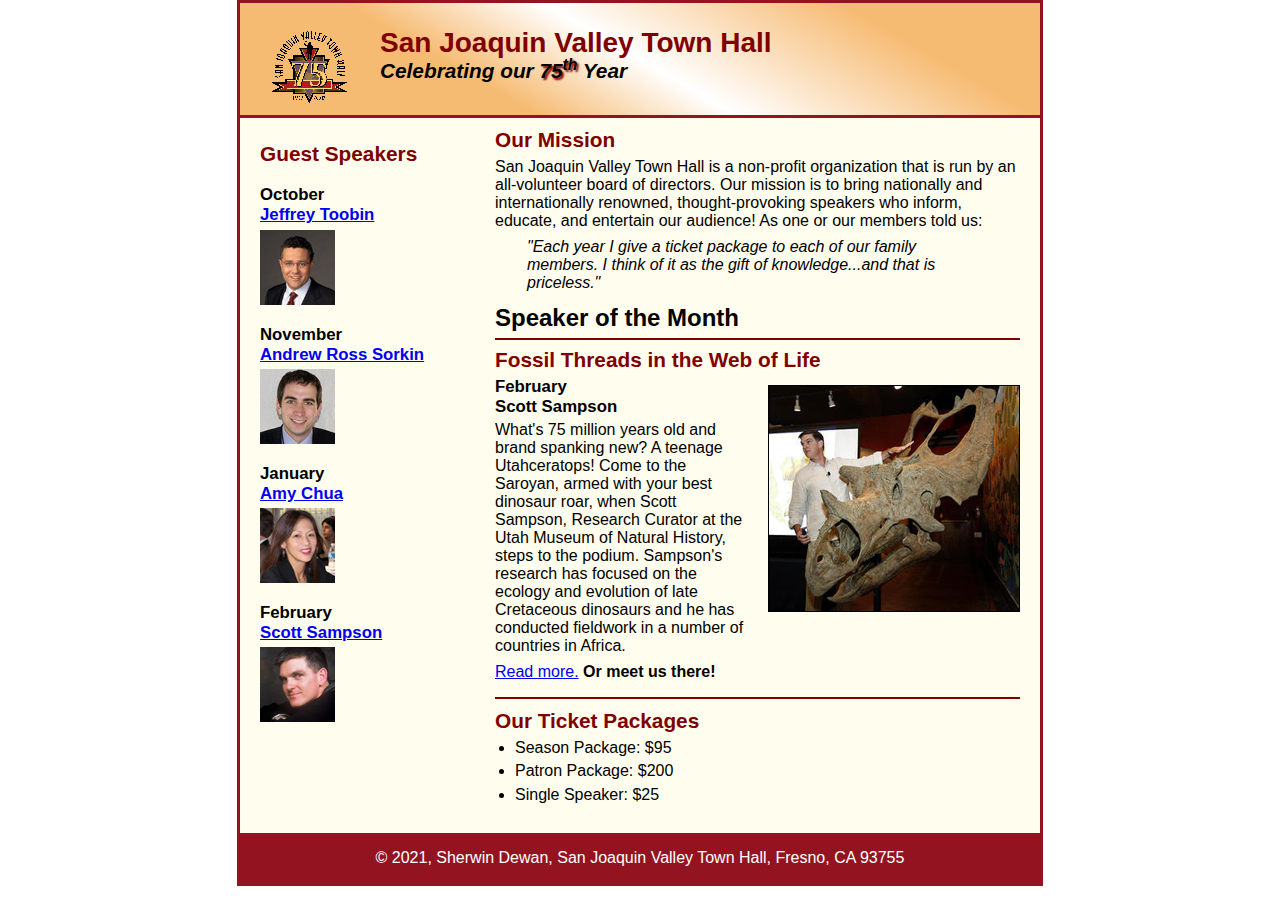
<file: index.html>
<!DOCTYPE html>

<html lang="en">

<head>
	<meta charset="utf-8">
	<title>San Joaquin Valley Town Hall</title>
	<link rel="shortcut icon" href="images/favicon.ico">
	<link rel="stylesheet" href="styles/normalize.css">
	<link rel="stylesheet" href="styles/main.css">
</head>

<body>

  <header>
		<img src="images/town_hall_logo.gif" alt="Town Hall logo" height="80">
		<h2>San Joaquin Valley Town Hall</h2>
		<h3>Celebrating our <span class="shadow">75<sup>th</sup></span> Year</h3>
	</header>	
 	<main>
	  <section>
		<h2>Our Mission</h2>
		<p>San Joaquin Valley Town Hall is a non-profit organization that is run by an 
			all-volunteer board of directors. Our mission is to bring nationally and 
			internationally renowned, thought-provoking speakers who inform, educate, 
			and entertain our audience! As one or our members told us:</p>
		
		<blockquote><em>"Each year I give a ticket package to each of our family members. 
			I think of it as the gift of knowledge...and that is priceless."</em></blockquote>
	  
		<h1>Speaker of the Month</h1>
		<article>
			<h2>Fossil Threads in the Web of Life</h2>
			<img src="images/sampson_dinosaur.jpg" alt="Scott Sampson with dinosaur">
			<h3>February<br>
			Scott Sampson</h3>
			<p>What's 75 million years old and brand spanking new? A teenage Utahceratops! 
			Come to the Saroyan, armed with your best dinosaur roar, when Scott Sampson, Research 
			Curator at the Utah Museum of Natural History, steps to the podium. Sampson's research 
			has focused on the ecology and evolution of late Cretaceous dinosaurs and he has conducted 
			fieldwork in a number of countries in Africa.</p>
			<p><a href="speakers/c6_sampson.html">Read more.</a>&nbsp;<b>Or meet us there!</b></p>
		</article>

		<h2>Our Ticket Packages</h2>
		<ul>
			<li>Season Package: $95</li>
			<li>Patron Package: $200</li>
			<li>Single Speaker: $25</li>
		</ul>
	  </section>
	  
	  <aside>
		<h1>Guest Speakers</h1>
		<h3>October<br><a href="speakers/toobin.html">Jeffrey Toobin</a></h3>
		<img src="images/toobin75.jpg" alt="Jeffrey Toobin photo">
		<h3>November<br><a href="speakers/sorkin.html">Andrew Ross Sorkin</a></h3>
		<img src="images/sorkin75.jpg" alt="Andrew Ross Sorkin photo">
		<h3>January<br><a href="speakers/chua.html">Amy Chua</a></h3>
		<img src="images/chua75.jpg" alt="Amy Chua photo">
		<h3>February<br><a href="speakers/c6_sampson.html">Scott Sampson</a></h3>
		<img src="images/sampson75.jpg" alt="Scott Sampson photo">
	  </aside>
  	</main>
	<footer>
		<p>&copy; 2021, Sherwin Dewan, San Joaquin Valley Town Hall, Fresno, CA 93755</p>
	</footer>
</body>
</html>
</file>
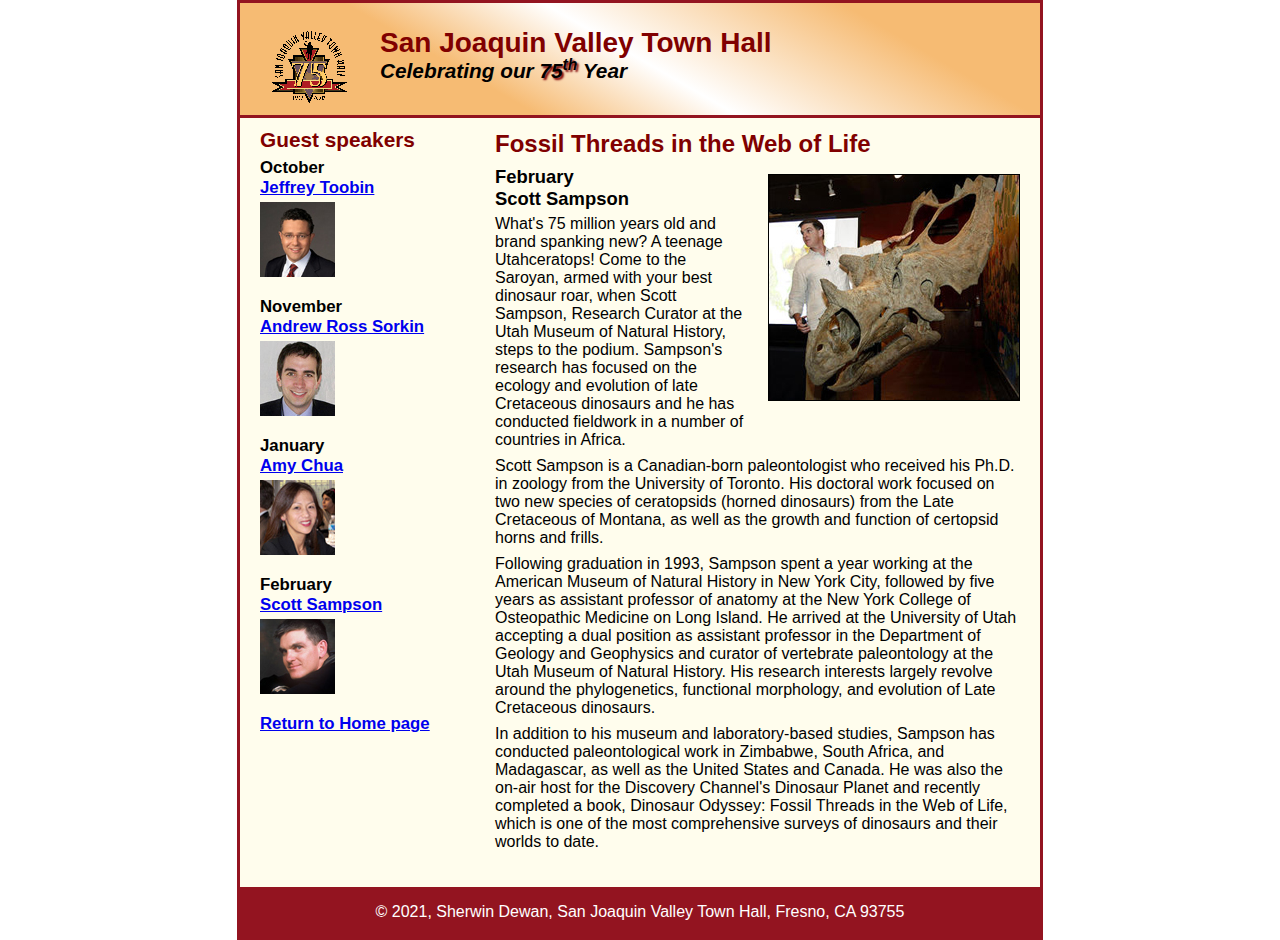
<file: speakers/c6_sampson.html>
<!DOCTYPE html>
<html lang="en">

<head>
	<meta charset="utf-8">
	<title>San Joaquin Valley Town Hall</title>
	<link rel="shortcut icon" href="favicon.ico">
	<link rel="stylesheet" href="../styles/normalize.css">
	<link rel="stylesheet" href="../styles/c6_speaker.css">
</head>

<body>
	<header>
		<img src="../images/town_hall_logo.gif" alt="Town Hall logo" height="80">
		<h2>San Joaquin Valley Town Hall</h2>
		<h3>Celebrating our <span class="shadow">75<sup>th</sup></span> Year</h3>
	</header>
	<main>
		<section>
			<h1>Fossil Threads in the Web of Life</h1>
			<article>
				<img src="../images/sampson_dinosaur.jpg" alt="Scott Sampson with dinosaur">
				<h2>February<br>Scott Sampson</h2>
				<p>What's 75 million years old and brand spanking new? A teenage Utahceratops! Come to the 
				   Saroyan, armed with your best dinosaur roar, when Scott Sampson, Research Curator at the 
				   Utah Museum of Natural History, steps to the podium. Sampson's research has focused on the 
				   ecology and evolution of late Cretaceous dinosaurs and he has conducted fieldwork in a number 
				   of countries in Africa.</p>
				<p>Scott Sampson is a Canadian-born paleontologist who received his Ph.D. in zoology from the 
				   University of Toronto. His doctoral work focused on two new species of ceratopsids (horned 
				   dinosaurs) from the Late Cretaceous of Montana, as well as the growth and function of certopsid 
				   horns and frills.</p>
				<p>Following graduation in 1993, Sampson spent a year working at the American Museum of Natural 
				   History in New York City, followed by five years as assistant professor of anatomy at the New 
				   York College of Osteopathic Medicine on Long Island. He arrived at the University of Utah 
				   accepting a dual position as assistant professor in the Department of Geology and Geophysics 
				   and curator of vertebrate paleontology at the Utah Museum of Natural History. His research 
				   interests largely revolve around the phylogenetics, functional morphology, and evolution of 
				   Late Cretaceous dinosaurs.</p>
				<p>In addition to his museum and laboratory-based studies, Sampson has conducted paleontological 
				   work in Zimbabwe, South Africa, and Madagascar, as well as the United States and Canada. He was 
				   also the on-air host for the Discovery Channel's Dinosaur Planet and recently completed a book, 
				   Dinosaur Odyssey: Fossil Threads in the Web of Life, which is one of the most 
				   comprehensive surveys of dinosaurs and their worlds to date.</p>
			</article>
		</section>
		
		<aside>
			<h2>Guest speakers</h2>
			<h3>October<br><a href="../speakers/toobin.html">Jeffrey Toobin</a></h3>
			<img src="../images/toobin75.jpg" alt="Jeffrey Toobin photo">
			<h3>November<br><a href="../speakers/sorkin.html">Andrew Ross Sorkin</a></h3>
			<img src="../images/sorkin75.jpg" alt="Andrew Ross Sorkin photo">
			<h3>January<br><a href="../speakers/chua.html">Amy Chua</a></h3>
			<img src="../images/chua75.jpg" alt="Amy Chua photo">
			<h3>February<br><a href="../speakers/c6_sampson.html">Scott Sampson</a></h3>
			<img src="../images/sampson75.jpg" alt="Scott Sampson photo">
			<h3><a href="../index.html">Return to Home page</a></h3>
		</aside>
	</main>
	<footer>
		<p>&copy; 2021, Sherwin Dewan, San Joaquin Valley Town Hall, Fresno, CA 93755</p>
	</footer>
</body>
</html>
</file>
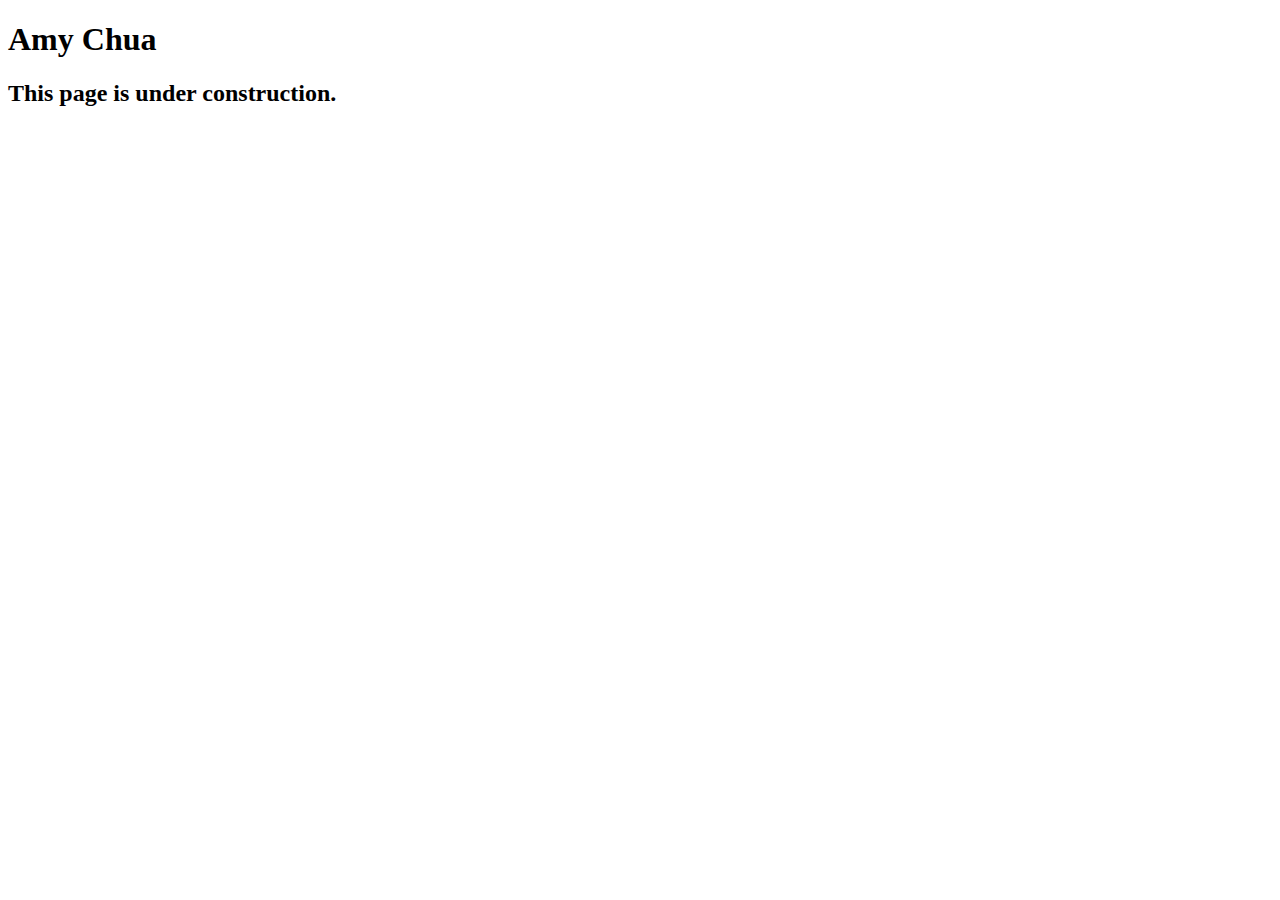
<file: speakers/chua.html>
<!DOCTYPE html>
<html lang="en">

<head>
	<meta charset="utf-8">
	<title>San Joaquin Valley Town Hall</title>
	<link rel="shortcut icon" href="images/favicon.ico">
</head>

<body>
	<main>
		<h1>Amy Chua</h1>
		<h2>This page is under construction.</h2>
	</main>
</body>

</html>
</file>
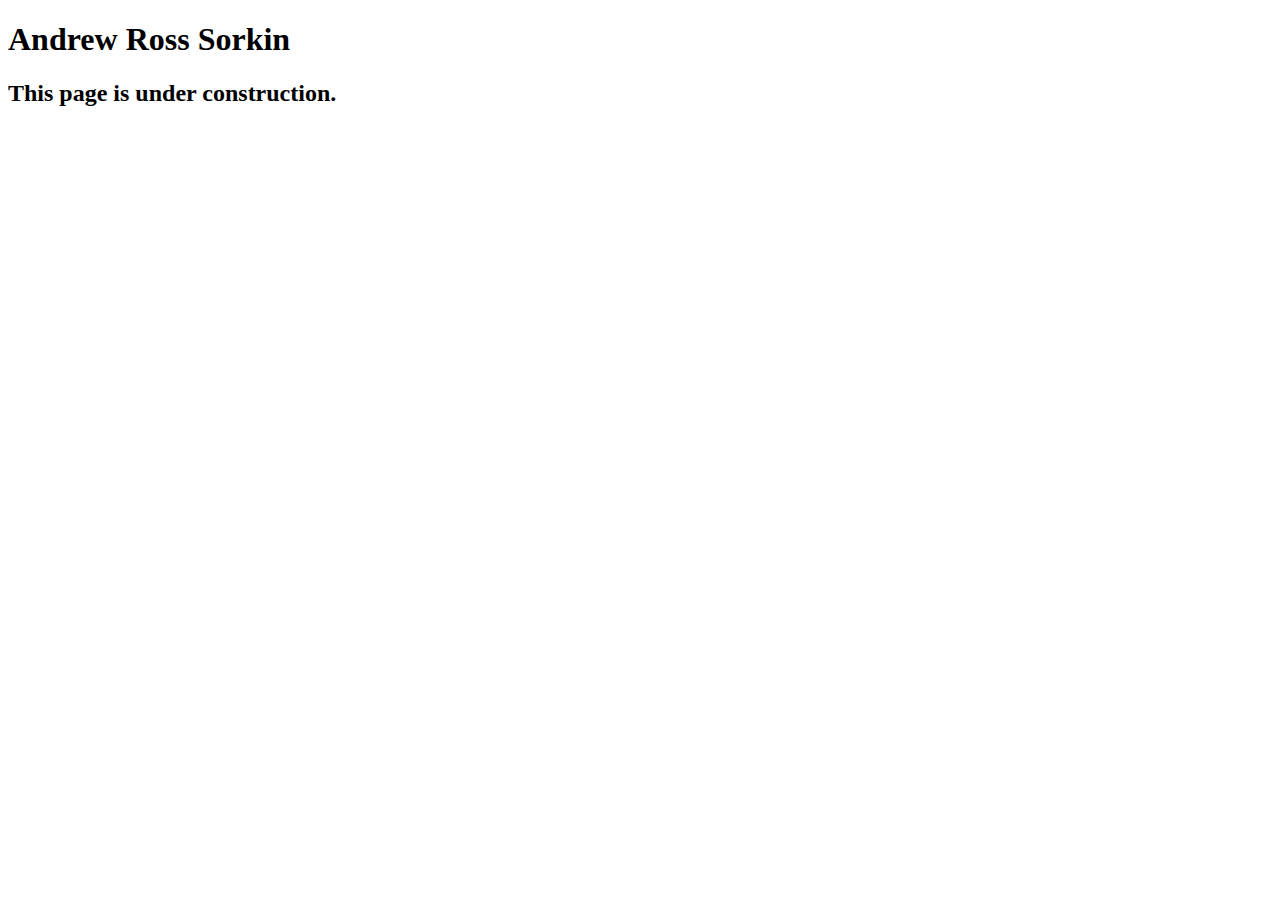
<file: speakers/sorkin.html>
<!DOCTYPE html>
<html lang="en">

<head>
	<meta charset="utf-8">
	<title>San Joaquin Valley Town Hall</title>
	<link rel="shortcut icon" href="images/favicon.ico">
</head>

<body>
	<main>
		<h1>Andrew Ross Sorkin</h1>
		<h2>This page is under construction.</h2>
	</main>
</body>

</html>
</file>
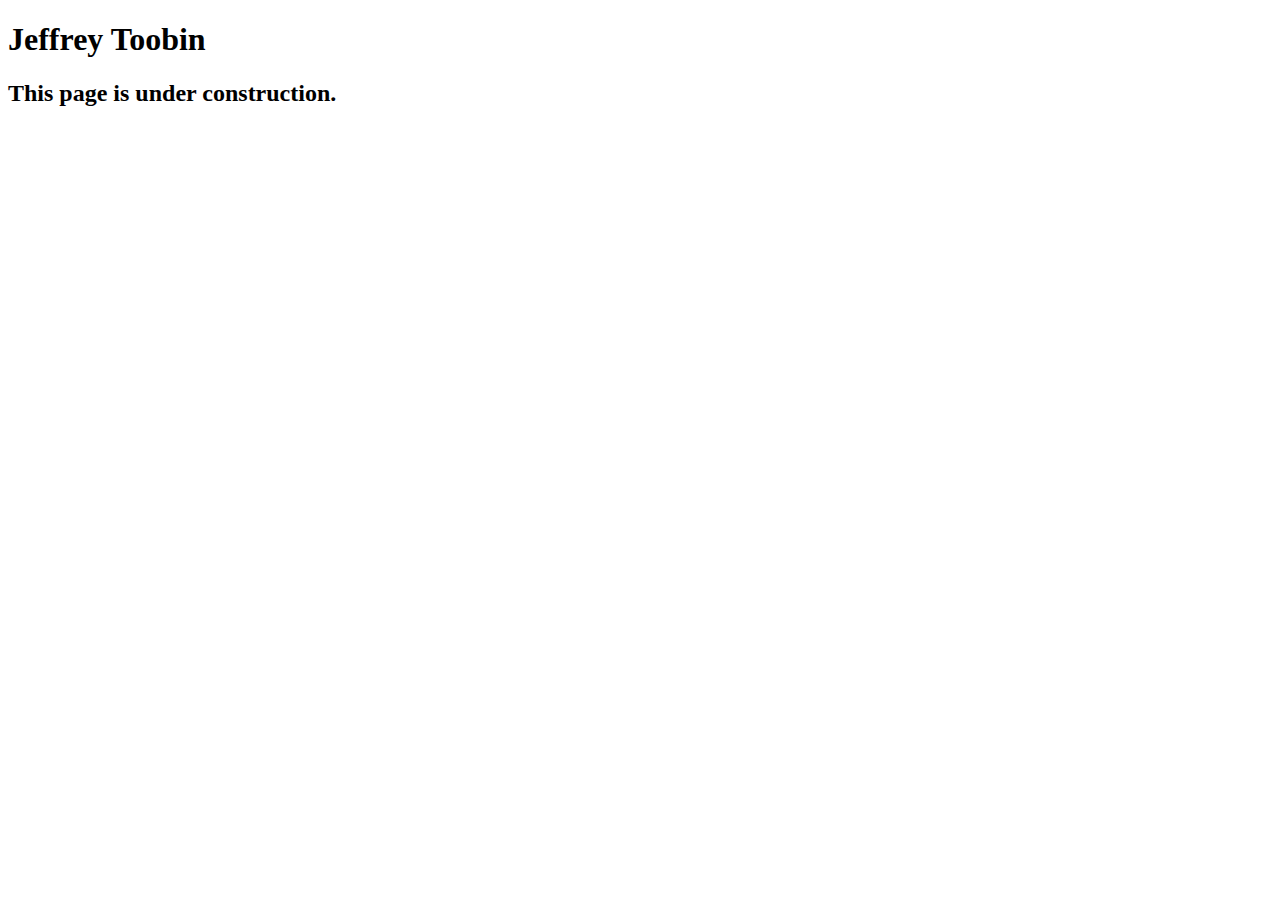
<file: speakers/toobin.html>
<!DOCTYPE html>
<html lang="en">

<head>
	<meta charset="utf-8">
	<title>San Joaquin Valley Town Hall</title>
	<link rel="shortcut icon" href="images/favicon.ico">
</head>

<body>
	<main>
		<h1>Jeffrey Toobin</h1>
		<h2>This page is under construction.</h2>
	</main>
</body>

</html>
</file>
<file: styles/main.css>
* {
	margin: 0;
	padding: 0;
}
html {
	background-color: white;
}
body {
	font-family: Arial, Helvetica, sans-serif;
    font-size: 100%;
    width: 800px;
    margin: 0 auto;
    border: 3px solid #931420;
    background-color: #fffded;
}
a:focus, a:hover {
	font-style: italic;
}

header {
	padding: 1.5em 0 2em 0;
	border-bottom: 3px solid #931420;
		background-image: -moz-linear-gradient(
	    30deg, #f6bb73 0%, #f6bb73 30%, white 50%, #f6bb73 80%, #f6bb73 100%);
	background-image: -webkit-linear-gradient(
	    30deg, #f6bb73 0%, #f6bb73 30%, white 50%, #f6bb73 80%, #f6bb73 100%);
	background-image: -o-linear-gradient(
	    30deg, #f6bb73 0%, #f6bb73 30%, white 50%, #f6bb73 80%, #f6bb73 100%);
	background-image: linear-gradient(
	    30deg, #f6bb73 0%, #f6bb73 30%, white 50%, #f6bb73 80%, #f6bb73 100%);
}
header h2 {
	font-size: 175%;
	color: #800000;
}
header h3 {
	font-size: 130%;
	font-style: italic;
}
header img {
	float: left;
	padding: 0 30px;
}
.shadow {
	text-shadow: 2px 2px 2px #800000;
}

main {
	clear: left;
}

section {
	width: 525px;
	float: right;
	padding: 0 20px 20px 20px;
}
section h1 {
	font-size: 150%;
	padding: .5em 0 .25em 0;
	margin: 0;               /* If you remove this, the margins in normalize.css will be applied. */
}
section h2 {
	color: #800000;
	font-size: 130%;
	padding: .5em 0 .25em 0;
}
section p {
	padding-bottom: .5em;
}
section blockquote {
	padding: 0 2em;
	font-style: italic;
}
section ul {
	padding: 0 0 .25em 1.25em;
}
section li {
	padding-bottom: .35em;
}

article {
	padding: .5em 0;
	border-top: 2px solid #800000;
	border-bottom: 2px solid #800000;
}
article h2 {
	padding-top: 0;
}
article h3 {
	font-size: 105%;
	padding-bottom: .25em;
}
article img {
	float: right;
	margin: .5em 0 1em 1em;
	border: 1px solid black;
}

aside {
	width: 215px;
	float: right;
	padding: 0 0 20px 20px;
}
aside h1 {
	color: #800000;
	font-size: 130%;
	padding: .5em 0 .25em 0;
}

aside h3 {
	font-size: 105%;
	padding-bottom: .25em;
}
aside img {
	padding-bottom: 1em;
}

footer {
	background-color: #931420;
	clear: both;

}
footer p {
	text-align: center;
	color: white;
	padding: 1em 0;
}
</file>
<file: styles/c6_speaker.css>
* {
	margin: 0;
	padding: 0;
}
html {
	background-color: white;
}
body {
	font-family: Arial, Helvetica, sans-serif;
    font-size: 100%;
    width: 800px;
    margin: 0 auto;
    border: 3px solid #931420;
    background-color: #fffded;
}
a:focus, a:hover {
	font-style: italic;
}
header {
	padding: 1.5em 0 2em 0;
	border-bottom: 3px solid #931420;
		background-image: -moz-linear-gradient(
	    30deg, #f6bb73 0%, #f6bb73 30%, white 50%, #f6bb73 80%, #f6bb73 100%);
	background-image: -webkit-linear-gradient(
	    30deg, #f6bb73 0%, #f6bb73 30%, white 50%, #f6bb73 80%, #f6bb73 100%);
	background-image: -o-linear-gradient(
	    30deg, #f6bb73 0%, #f6bb73 30%, white 50%, #f6bb73 80%, #f6bb73 100%);
	background-image: linear-gradient(
	    30deg, #f6bb73 0%, #f6bb73 30%, white 50%, #f6bb73 80%, #f6bb73 100%);
}
header h2 {
	font-size: 175%;
	color: #800000;
}
header h3 {
	font-size: 130%;
	font-style: italic;
}
header img {
	float: left;
	padding: 0 30px;
}
.shadow {
	text-shadow: 2px 2px 2px #800000;
}
main {
	clear: left;
}
section {
	width: 525px;
	float: right;
	padding: 0 20px 20px 20px;
}
section h1 {
	color: #800000;
	font-size: 150%;
	padding-top: .5em;
	margin: 0;
}
section p {
	padding-bottom: .5em;
}
section blockquote {
	padding: 0 2em;
	font-style: italic;
}
section ul {
	padding: 0 0 .25em 1.25em;
}
section li {
	padding-bottom: .35em;
}

/* the styles for the article */
article {
	padding: .5em 0;
}
article h2 {
	font-size: 115%;
	padding: 0 0 .25em 0;
}
article img {
	float: right;
	margin: .5em 0 1em 1em;
	border: 1px solid black;
}
aside {
	width: 215px;
	float: right;
	padding: 0 0 20px 20px;
}
aside h2 {
	color: #800000;
	font-size: 130%;
	padding: .5em 0 .25em 0;
}

aside h3 {
	font-size: 105%;
	padding-bottom: .25em;
}
aside img {
	padding-bottom: 1em;
}
footer {
	background-color: #931420;
	clear: both;

}
footer p {
	text-align: center;
	color: white;
	padding: 1em 0;
}
</file>
